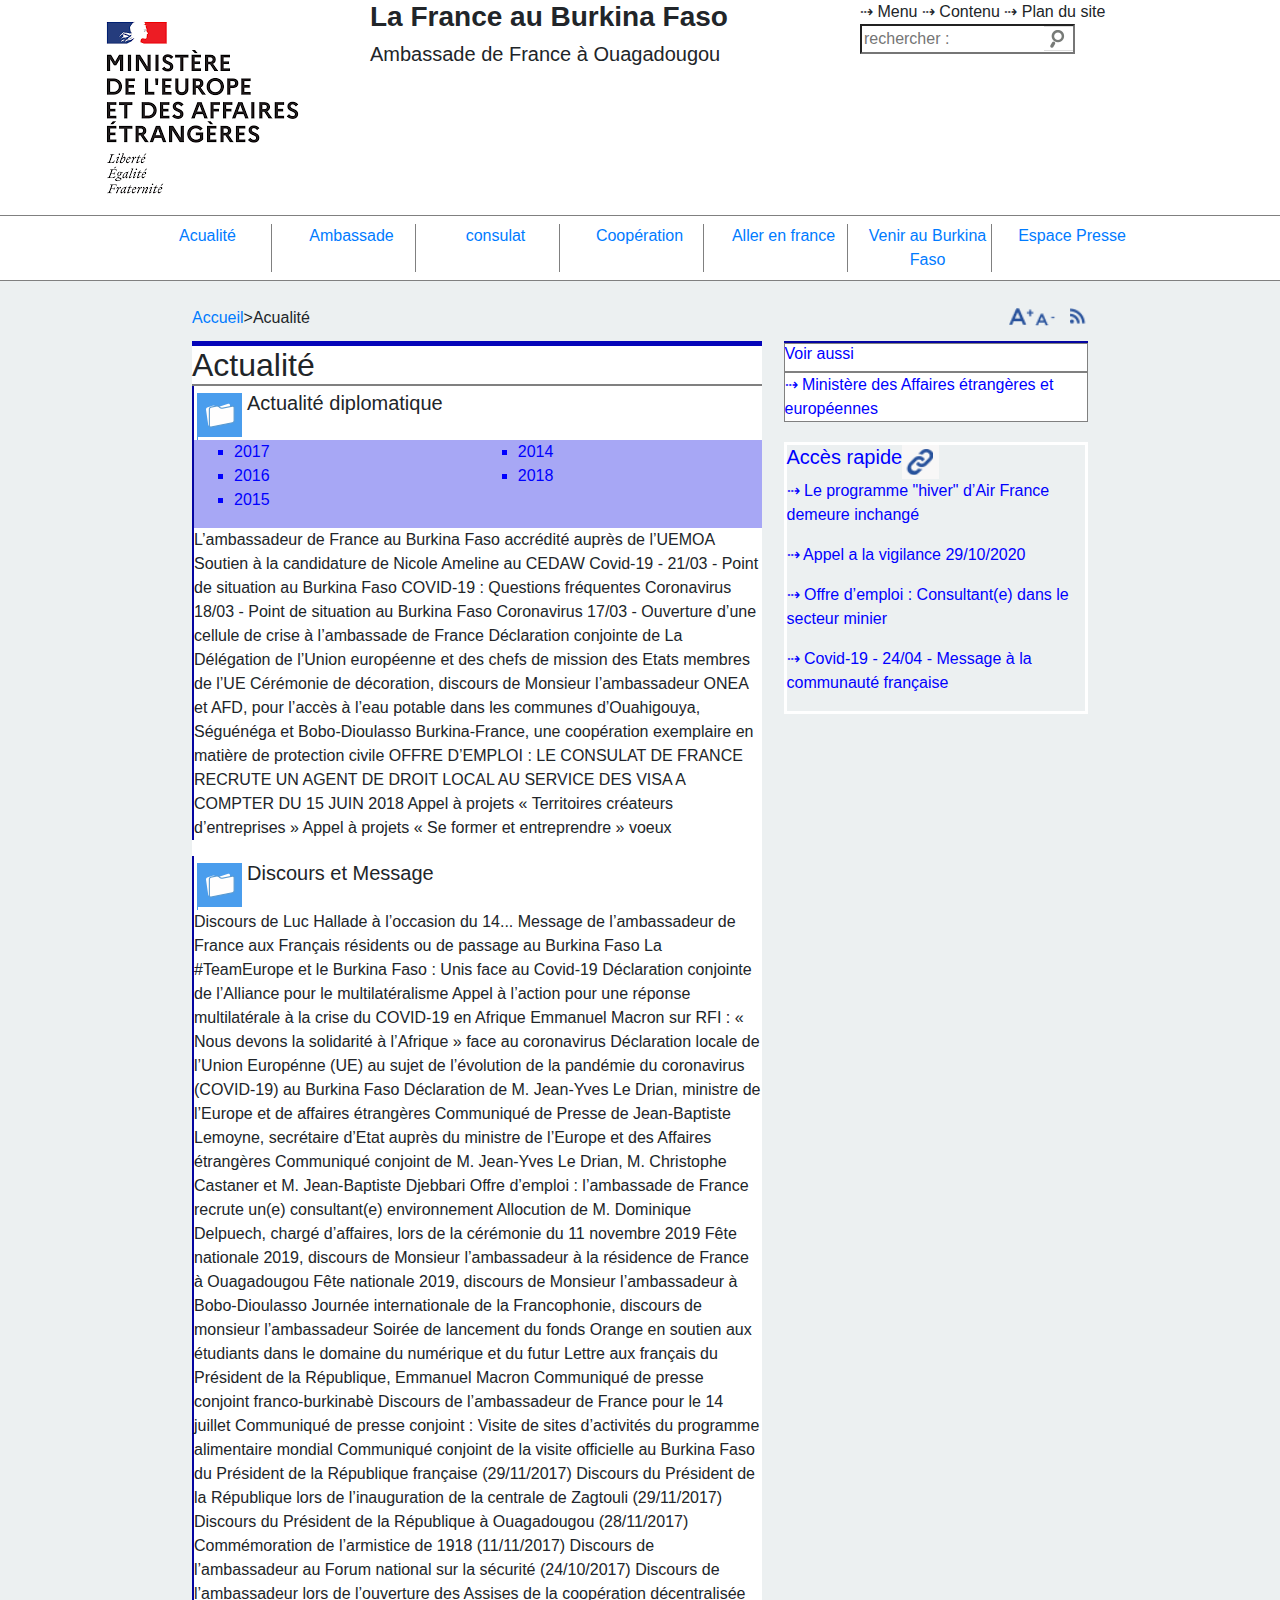
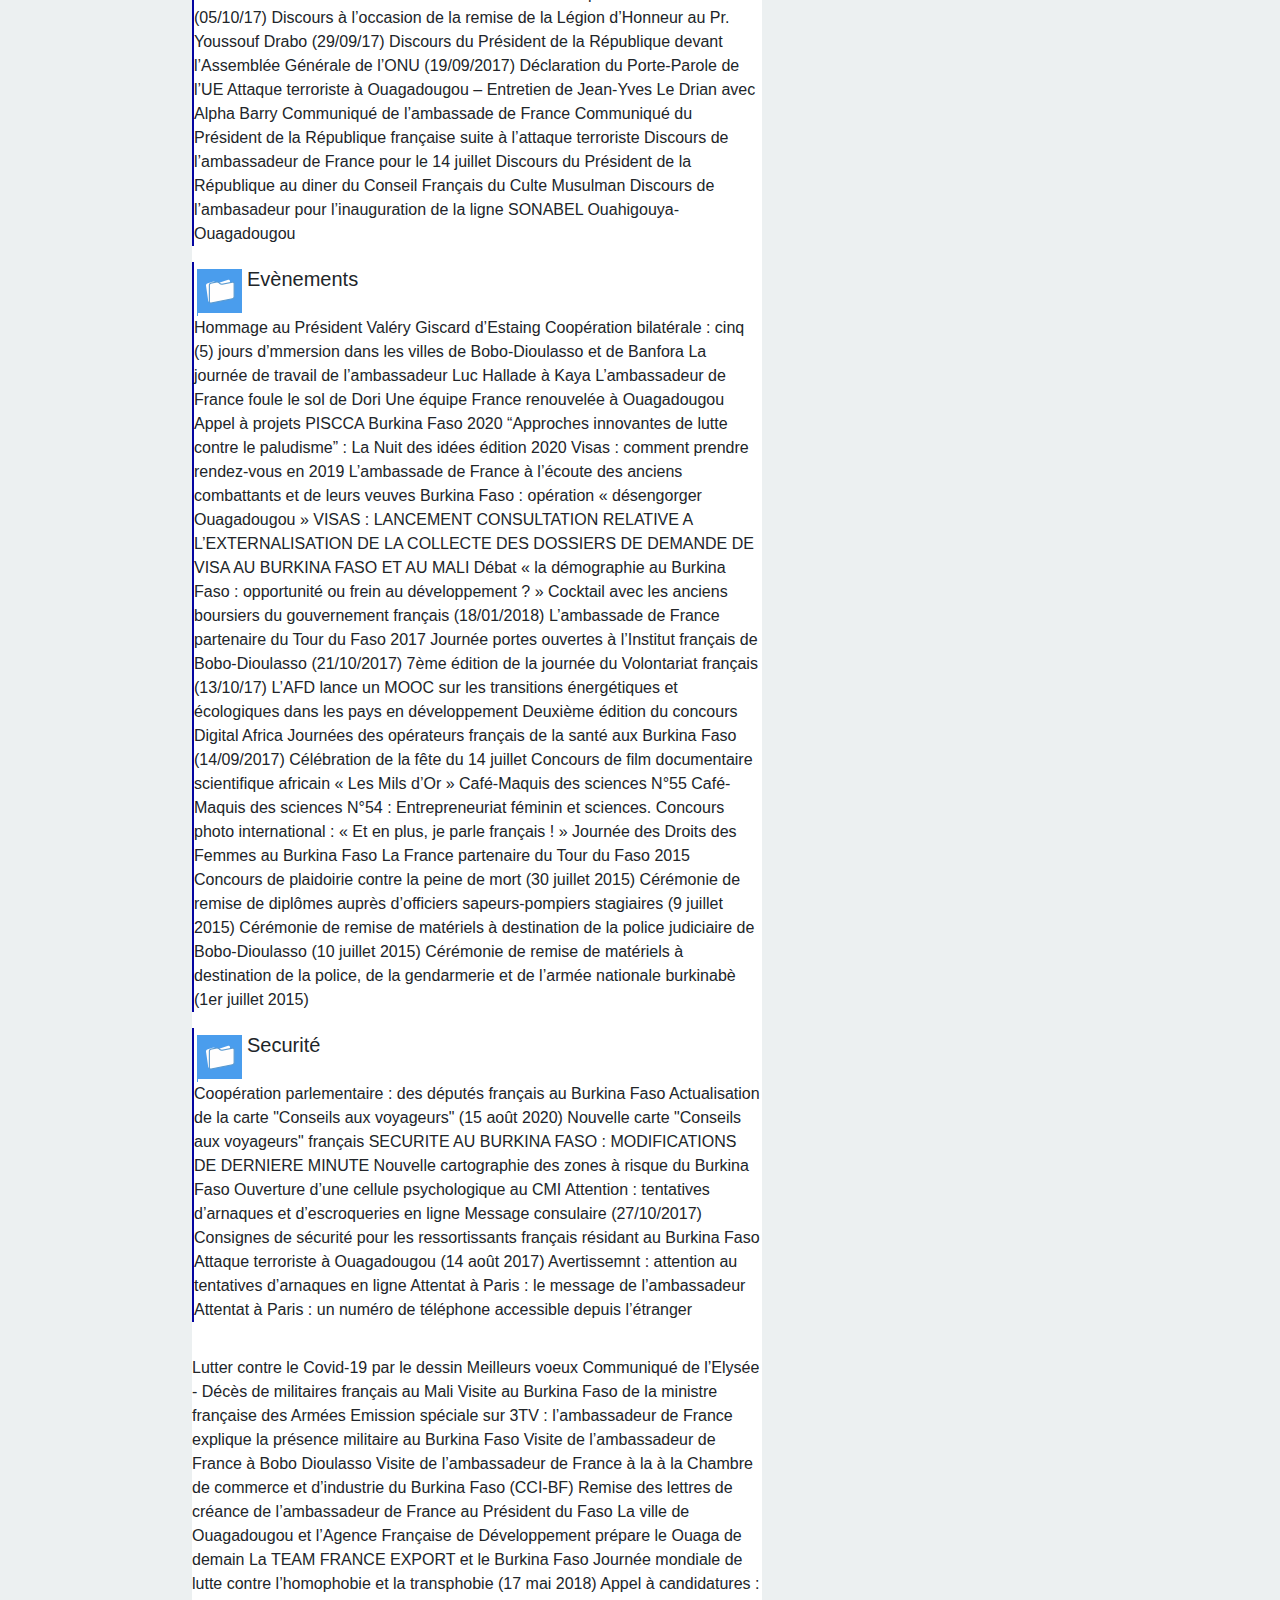
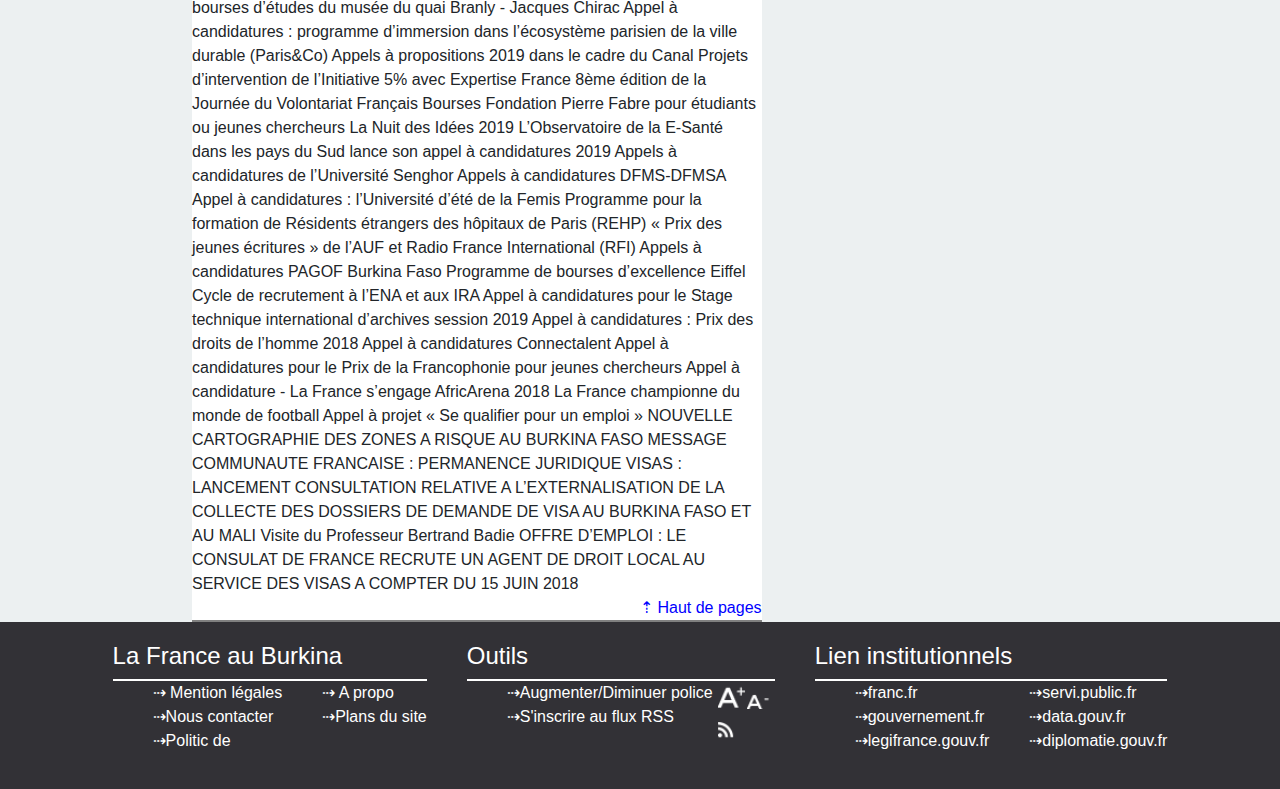
<file: actualité.html>
<!DOCTYPE html>
<html lang="en">
<head>
    <meta charset="UTF-8">
    <meta name="viewport" content="width=device-width, initial-scale=1.0">
    <title>Document</title>
    <link rel="stylesheet" href="bootstrap/css/bootstrap.css">
    <link rel="stylesheet" href="actualité.css">
</head>
<body>
    <header>
        <div class="container">
            <div class="row">

                <div class="col-3 md-auto" style="width: 150px;" ><img src="image/index.png" alt=""></div>

                <div class="col-5 tex-center md-auto"style="width:150px;" > <h3 class="tex-center"><strong>La France au Burkina Faso</strong>  </h3><h5>Ambassade de France à Ouagadougou</h5></div>

                <div class="col-4 md-auto" style="width: 150px;"><div class="col-10 "> &#8674; Menu   &#8674; Contenu   &#8674; Plan du site </div><div class="col-8"><input class="form-inline" id="myInput" type="text" placeholder="rechercher :" ></div> </div>

             </div>
            
        </div>
        <div class="navi">
          
            <div><a href="#">Acualité</a></div>

        
            <div><a href="#">Ambassade</a></div>
          
          
            <div><a href="#">consulat</a></div>
          
          
            <div><a href="#">Coopération</a></div>
          
          
            <div><a href="#">Aller en france</a></div>
          
          
            <div><a href="#">Venir au Burkina Faso</a></div>
          
          
            <div class="class1"><a href="#">Espace Presse</a></div>
          
          
        </div>
    </header>
    <!----!nous somme dans le contenu textuel elle est constituer de page qui est la page principal elle meme qui contien pageA et page contien deux div principal qui sont notament access et ens qui sont eux aussi constituer de div. cette parti principalement mise en page avec css-->
    <div class="page">
      <div class="pageA">
        <div class="access">
            <div class="d">
              <div>
                <p class="arbo">
                <a href="#">Accueil</a>><span class="on">Acualité</span>
              </p></div>
              <div class="img"><img src="image/capture/3.PNG" ></div>
            </div>
         </div>
         <!--ens est un contenair qui contien deux div principal second et deux-->
         <div class="ens">
            <div class="second">
                <div class="p" style="border-bottom:2px solid gray"><h2>Actualité</h2>
                </div>
                 <div class="para">
                   <div class="conten"><img src="image/capture/Sans titre dossier.png"> <h5>Actualité diplomatique</h5> 
                   </div>
                   <div class="bleu" >
                     <div class="ul1">
                        <ul>
                          <li style="color: blue; text-decoration: non; ">2017</li>
                          <li style="color: blue;text-decoration: non;">2016</li>
                           <li style="color: blue;text-decoration: non;">2015</li>
                        </ul>
                      </div>
                     <div class="ul2">
                        <ul>
                          <li style="color: blue;text-decoration: non;">2014</li>
                          <li style="color: blue;text-decoration: non;">2018</li>
                        </ul>
                      </div>

                    </div>
                      <p>
                        
      L’ambassadeur de France au Burkina Faso accrédité auprès de l’UEMOA
      Soutien à la candidature de Nicole Ameline au CEDAW
      Covid-19 - 21/03 - Point de situation au Burkina Faso
      COVID-19 : Questions fréquentes
      Coronavirus 18/03 - Point de situation au Burkina Faso
      Coronavirus 17/03 - Ouverture d’une cellule de crise à l’ambassade de France
      Déclaration conjointe de La Délégation de l’Union européenne et des chefs de mission des Etats membres de l’UE
      Cérémonie de décoration, discours de Monsieur l’ambassadeur
      ONEA et AFD, pour l’accès à l’eau potable dans les communes d’Ouahigouya, Séguénéga et Bobo-Dioulasso
      Burkina-France, une coopération exemplaire en matière de protection civile
      OFFRE D’EMPLOI : LE CONSULAT DE FRANCE RECRUTE UN AGENT DE DROIT LOCAL AU SERVICE DES VISA A COMPTER DU 15 JUIN 2018
      Appel à projets « Territoires créateurs d’entreprises »
      Appel à projets « Se former et entreprendre »
      voeux

                      </p>
                    
                 </div>
                 <!--para3 est une dive qui contien un autre paragraphe nome discours et Message -->
                <div class="para2">
                     <div class="conten"><img src="image/capture/Sans titre dossier.png"> <h5>Discours et Message</h5> 
                     </div>
                     <p>
                      Discours de Luc Hallade à l’occasion du 14...
                      Message de l’ambassadeur de France aux Français résidents ou de passage au Burkina Faso
                      La #TeamEurope et le Burkina Faso : Unis face au Covid-19
                      Déclaration conjointe de l’Alliance pour le multilatéralisme
                      Appel à l’action pour une réponse multilatérale à la crise du COVID-19 en Afrique
                      Emmanuel Macron sur RFI : « Nous devons la solidarité à l’Afrique » face au coronavirus
                      Déclaration locale de l’Union Europénne (UE) au sujet de l’évolution de la pandémie du coronavirus (COVID-19) au Burkina Faso
                      Déclaration de M. Jean-Yves Le Drian, ministre de l’Europe et de affaires étrangères
                      Communiqué de Presse de Jean-Baptiste Lemoyne, secrétaire d’Etat auprès du ministre de l’Europe et des Affaires étrangères
                      Communiqué conjoint de M. Jean-Yves Le Drian, M. Christophe Castaner et M. Jean-Baptiste Djebbari
                      Offre d’emploi : l’ambassade de France recrute un(e) consultant(e) environnement
                      Allocution de M. Dominique Delpuech, chargé d’affaires, lors de la cérémonie du 11 novembre 2019
                      Fête nationale 2019, discours de Monsieur l’ambassadeur à la résidence de France à Ouagadougou
                      Fête nationale 2019, discours de Monsieur l’ambassadeur à Bobo-Dioulasso
                      Journée internationale de la Francophonie, discours de monsieur l’ambassadeur
                      Soirée de lancement du fonds Orange en soutien aux étudiants dans le domaine du numérique et du futur
                      Lettre aux français du Président de la République, Emmanuel Macron
                      Communiqué de presse conjoint franco-burkinabè
                      Discours de l’ambassadeur de France pour le 14 juillet
                      Communiqué de presse conjoint : Visite de sites d’activités du programme alimentaire mondial
                      Communiqué conjoint de la visite officielle au Burkina Faso du Président de la République française (29/11/2017)
                      Discours du Président de la République lors de l’inauguration de la centrale de Zagtouli (29/11/2017)
                      Discours du Président de la République à Ouagadougou (28/11/2017)
                      Commémoration de l’armistice de 1918 (11/11/2017)
                      Discours de l’ambassadeur au Forum national sur la sécurité (24/10/2017)
                      Discours de l’ambassadeur lors de l’ouverture des Assises de la coopération décentralisée (05/10/17)
                      Discours à l’occasion de la remise de la Légion d’Honneur au Pr. Youssouf Drabo (29/09/17)
                      Discours du Président de la République devant l’Assemblée Générale de l’ONU (19/09/2017)
                      Déclaration du Porte-Parole de l’UE
                      Attaque terroriste à Ouagadougou – Entretien de Jean-Yves Le Drian avec Alpha Barry
                      Communiqué de l’ambassade de France
                      Communiqué du Président de la République française suite à l’attaque terroriste
                      Discours de l’ambassadeur de France pour le 14 juillet
                      Discours du Président de la République au diner du Conseil Français du Culte Musulman
                      Discours de l’ambasadeur pour l’inauguration de la ligne SONABEL Ouahigouya-Ouagadougou
                     </p>
                </div> 
                <div class="para3">
                  <div class="conten"><img src="image/capture/Sans titre dossier.png"> <h5>Evènements</h5> 
                  </div>
                  <p>
                    
    Hommage au Président Valéry Giscard d’Estaing
    Coopération bilatérale : cinq (5) jours d’mmersion dans les villes de Bobo-Dioulasso et de Banfora
    La journée de travail de l’ambassadeur Luc Hallade à Kaya
    L’ambassadeur de France foule le sol de Dori
    Une équipe France renouvelée à Ouagadougou
    Appel à projets PISCCA Burkina Faso 2020
    “Approches innovantes de lutte contre le paludisme” : La Nuit des idées édition 2020
    Visas : comment prendre rendez-vous en 2019
    L’ambassade de France à l’écoute des anciens combattants et de leurs veuves
    Burkina Faso : opération « désengorger Ouagadougou »
    VISAS : LANCEMENT CONSULTATION RELATIVE A L’EXTERNALISATION DE LA COLLECTE DES DOSSIERS DE DEMANDE DE VISA AU BURKINA FASO ET AU MALI
    Débat « la démographie au Burkina Faso : opportunité ou frein au développement ? »
    Cocktail avec les anciens boursiers du gouvernement français (18/01/2018)
    L’ambassade de France partenaire du Tour du Faso 2017
    Journée portes ouvertes à l’Institut français de Bobo-Dioulasso (21/10/2017)
    7ème édition de la journée du Volontariat français (13/10/17)
    L’AFD lance un MOOC sur les transitions énergétiques et écologiques dans les pays en développement
    Deuxième édition du concours Digital Africa
    Journées des opérateurs français de la santé aux Burkina Faso (14/09/2017)
    Célébration de la fête du 14 juillet
    Concours de film documentaire scientifique africain « Les Mils d’Or »
    Café-Maquis des sciences N°55
    Café-Maquis des sciences N°54 : Entrepreneuriat féminin et sciences.
    Concours photo international : « Et en plus, je parle français ! »
    Journée des Droits des Femmes au Burkina Faso
    La France partenaire du Tour du Faso 2015
    Concours de plaidoirie contre la peine de mort (30 juillet 2015)
    Cérémonie de remise de diplômes auprès d’officiers sapeurs-pompiers stagiaires (9 juillet 2015)
    Cérémonie de remise de matériels à destination de la police judiciaire de Bobo-Dioulasso (10 juillet 2015)
    Cérémonie de remise de matériels à destination de la police, de la gendarmerie et de l’armée nationale burkinabè (1er juillet 2015)

                  </p>
                </div>
                <div class="para4">
                  <div class="conten"><img src="image/capture/Sans titre dossier.png"> <h5>Securité</h5> 
                  </div>
                  <p>
                    
    Coopération parlementaire : des députés français au Burkina Faso
    Actualisation de la carte "Conseils aux voyageurs" (15 août 2020)
    Nouvelle carte "Conseils aux voyageurs" français
    SECURITE AU BURKINA FASO : MODIFICATIONS DE DERNIERE MINUTE
    Nouvelle cartographie des zones à risque du Burkina Faso
    Ouverture d’une cellule psychologique au CMI
    Attention : tentatives d’arnaques et d’escroqueries en ligne
    Message consulaire (27/10/2017)
    Consignes de sécurité pour les ressortissants français résidant au Burkina Faso
    Attaque terroriste à Ouagadougou (14 août 2017)
    Avertissemnt : attention au tentatives d’arnaques en ligne
    Attentat à Paris : le message de l’ambassadeur
    Attentat à Paris : un numéro de téléphone accessible depuis l’étranger

                  </p>
                </div>
                <hr>
                <div class="para5">
                  
    Lutter contre le Covid-19 par le dessin
    Meilleurs voeux
    Communiqué de l’Elysée - Décès de militaires français au Mali
    Visite au Burkina Faso de la ministre française des Armées
    Emission spéciale sur 3TV : l’ambassadeur de France explique la présence militaire au Burkina Faso
    Visite de l’ambassadeur de France à Bobo Dioulasso
    Visite de l’ambassadeur de France à la à la Chambre de commerce et d’industrie du Burkina Faso (CCI-BF)
    Remise des lettres de créance de l’ambassadeur de France au Président du Faso
    La ville de Ouagadougou et l’Agence Française de Développement prépare le Ouaga de demain
    La TEAM FRANCE EXPORT et le Burkina Faso
    Journée mondiale de lutte contre l’homophobie et la transphobie (17 mai 2018)
    Appel à candidatures : bourses d’études du musée du quai Branly - Jacques Chirac
    Appel à candidatures : programme d’immersion dans l’écosystème parisien de la ville durable (Paris&Co)
    Appels à propositions 2019 dans le cadre du Canal Projets d’intervention de l’Initiative 5% avec Expertise France
    8ème édition de la Journée du Volontariat Français
    Bourses Fondation Pierre Fabre pour étudiants ou jeunes chercheurs
    La Nuit des Idées 2019
    L’Observatoire de la E-Santé dans les pays du Sud lance son appel à candidatures 2019
    Appels à candidatures de l’Université Senghor
    Appels à candidatures DFMS-DFMSA
    Appel à candidatures : l’Université d’été de la Femis
    Programme pour la formation de Résidents étrangers des hôpitaux de Paris (REHP)
    « Prix des jeunes écritures » de l’AUF et Radio France International (RFI)
    Appels à candidatures PAGOF Burkina Faso
    Programme de bourses d’excellence Eiffel
    Cycle de recrutement à l’ENA et aux IRA
    Appel à candidatures pour le Stage technique international d’archives session 2019
    Appel à candidatures : Prix des droits de l’homme 2018
    Appel à candidatures Connectalent
    Appel à candidatures pour le Prix de la Francophonie pour jeunes chercheurs
    Appel à candidature - La France s’engage
    AfricArena 2018
    La France championne du monde de football
    Appel à projet « Se qualifier pour un emploi »
    NOUVELLE CARTOGRAPHIE DES ZONES A RISQUE AU BURKINA FASO
    MESSAGE COMMUNAUTE FRANCAISE : PERMANENCE JURIDIQUE
    VISAS : LANCEMENT CONSULTATION RELATIVE A L’EXTERNALISATION DE LA COLLECTE DES DOSSIERS DE DEMANDE DE VISA AU BURKINA FASO ET AU MALI
    Visite du Professeur Bertrand Badie
    OFFRE D’EMPLOI : LE CONSULAT DE FRANCE RECRUTE UN AGENT DE DROIT LOCAL AU SERVICE DES VISAS A COMPTER DU 15 JUIN 2018

                </div>
                <div class="hautdepage">
                  <a href="#" style="color: blue;">&#8673; Haut de pages</a>
                </div>
            </div>
            <div class=" deux">
              <div class="div1"><div class="divs"><h6>Voir aussi</h6></div><div class="divm"> &#8674; Ministère des Affaires étrangères et européennes</div></div>
              <div class="div2">
                <div class="rapide"><h5>Accès rapide</h5><img src="image/capture/2.PNG" alt=""></div>
                <div class="text">
                  <p>
                    &#8674; Le programme "hiver" d’Air France demeure inchangé
                  </p>
                  <p>
                    &#8674; Appel a la vigilance 29/10/2020
                  </p>
                  <p>
                    &#8674; Offre d’emploi : Consultant(e) dans le secteur minier
                  </p>
                  <p>
                    &#8674; Covid-19 - 24/04 - Message à la communauté française
                  </p>
                </div>


              </div>
            </div>
          </div>
      </div>
    </div>
    <!--fin de la dive page-->
    <!--debut de la dive footer-->
    <div class="footer">
      <di class="ememen">
        <div><h4>La France au Burkina</h4></div>
      
        <div class="containe">
          <div>
            <ul>
              <li> &#8674; Mention légales</li>
              <li>  &#8674;Nous contacter</li>
              <li> &#8674;Politic de </li>
            </ul>
          </div>
          <div>
            <ul>
              <li> &#8674; A propo</li>
              <li>  &#8674;Plans du site</li>
            </ul>
          </div>
        </div>
      </di>
      <di class="element">
        <div><h4>Outils</h4></div>
  
        <div class="containe">
          <div>
            <ul>
              <li> &#8674;Augmenter/Diminuer police</li>
              <li>&#8674;S'inscrire au flux RSS</li>
            </ul>
          </div>
          <div>
          <img src="image/capture/Sans titre12.png" alt="">
          </div>
        </div>
      </di>
      <di class="lien">
        <div><h4>Lien institutionnels</h4></div>
      
        <div class="containe">
          <div>
            <ul>
              <li>&#8674;franc.fr</li>
              <li>&#8674;gouvernement.fr</li>
              <li>&#8674;legifrance.gouv.fr</li>
            </ul>
          </div>
          <div>
            <ul>
              <li>&#8674;servi.public.fr</li>
              <li>&#8674;data.gouv.fr</li>
              <li>&#8674;diplomatie.gouv.fr</li>
            </ul>
          </div>
        </div>
      </di>
    </div>
    
</body>
</html>
</file>
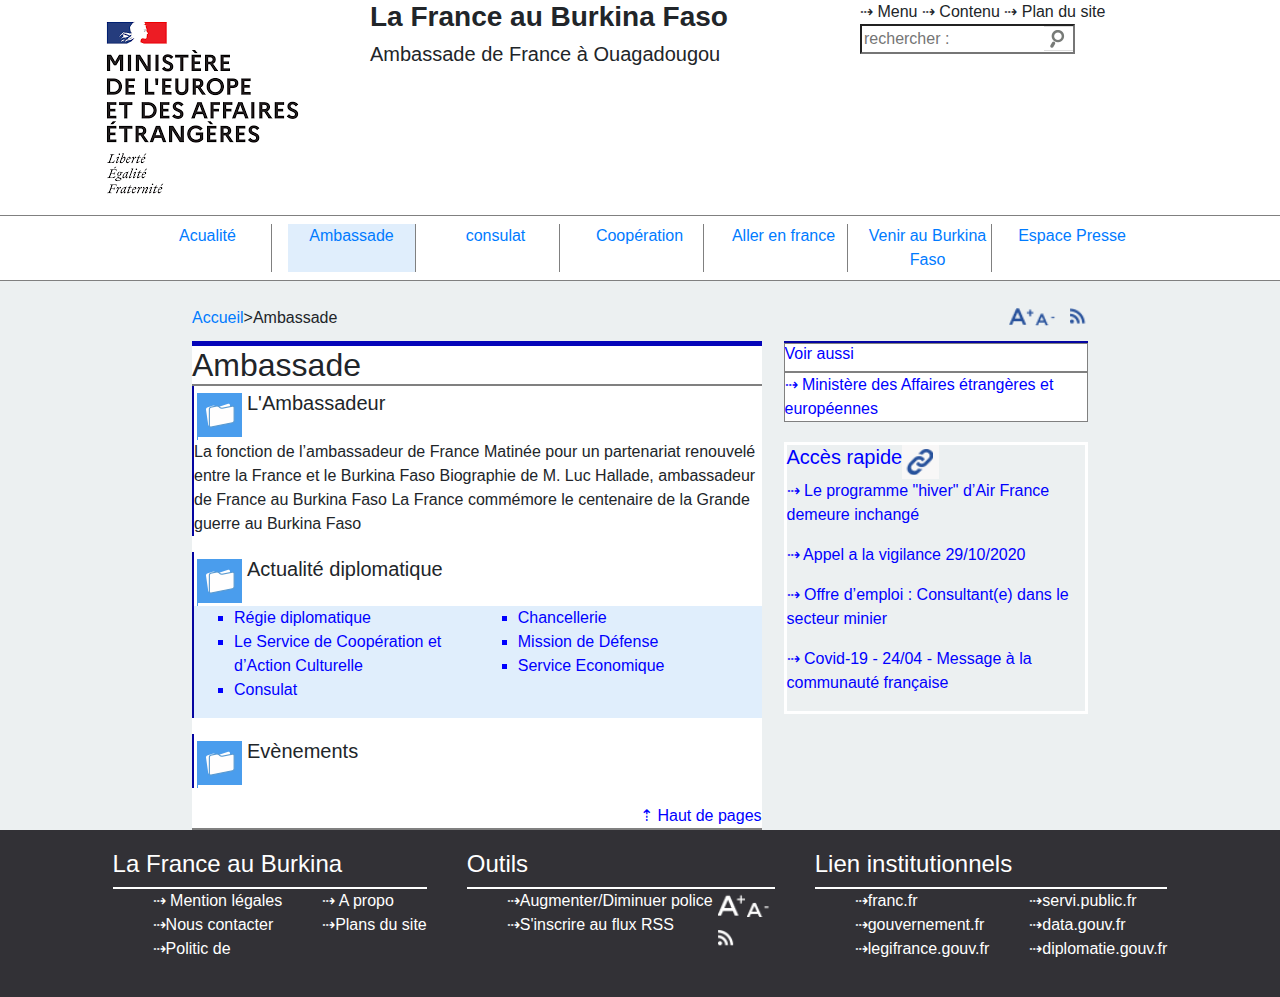
<file: ambassade.html>
<!DOCTYPE html>
<html lang="fr">
<head>
    <meta charset="UTF-8">
    <meta name="viewport" content="width=device-width, initial-scale=1.0">
    <title>Ambassade</title>
    <link rel="stylesheet" href="bootstrap/css/bootstrap.css">
    <link rel="stylesheet" href="ambassade.css">
</head>
<body>
    <header>
        <div class="container">
            <div class="row">

                <div class="col-3 md-auto" style="width: 150px;" ><img src="image/index.png" alt=""></div>

                <div class="col-5 tex-center md-auto"style="width:150px;" > <h3 class="tex-center"><strong>La France au Burkina Faso</strong>  </h3><h5>Ambassade de France à Ouagadougou</h5></div>

                <div class="col-4 md-auto" style="width: 150px;"><div class="col-10 "> &#8674; Menu   &#8674; Contenu   &#8674; Plan du site </div><div class="col-8"><input class="form-inline" id="myInput" type="text" placeholder="rechercher :" ></div> </div>

             </div>
            
        </div>
        <div class="navi">
          
            <div><a href="#">Acualité</a></div>

        
            <div class="class2"><a href="#">Ambassade</a></div>
          
          
            <div><a href="#">consulat</a></div>
          
          
            <div><a href="#">Coopération</a></div>
          
          
            <div><a href="#">Aller en france</a></div>
          
          
            <div><a href="#">Venir au Burkina Faso</a></div>
          
          
            <div class="class1"><a href="#">Espace Presse</a></div>
          
          
        </div>
    </header>
    <!----!nous somme dans le contenu textuel elle est constituer de page qui est la page principal elle meme qui contien pageA et page contien deux div principal qui sont notament access et ens qui sont eux aussi constituer de div. cette parti principalement mise en page avec css-->
    <div class="page">
      <div class="pageA">
        <div class="access">
            <div class="d">
              <div>
                <p class="arbo">
                <a href="#">Accueil</a>><span class="on">Ambassade</span>
              </p></div>
              <div class="img"><img src="image/capture/3.PNG" ></div>
            </div>
         </div>
         <!--ens est un contenair qui contien deux div principal second et deux-->
         <div class="ens">
            <div class="second">
                <div class="p" style="border-bottom:2px solid gray"><h2>Ambassade</h2>
                </div>
                <div class="para2">
                    <div class="conten"><img src="image/capture/Sans titre dossier.png"> <h5>L'Ambassadeur</h5> 
                    </div>
                    <p>
                     
    La fonction de l’ambassadeur de France
    Matinée pour un partenariat renouvelé entre la France et le Burkina Faso
    Biographie de M. Luc Hallade, ambassadeur de France au Burkina Faso
    La France commémore le centenaire de la Grande guerre au Burkina Faso

                    </p>
               </div> 
                 <div class="para">
                   <div class="conten"><img src="image/capture/Sans titre dossier.png"> <h5>Actualité diplomatique</h5> 
                   </div>
                   <div class="bleu" >
                     <div class="ul1">
                        <ul>
                          <li style="color: blue; text-decoration: non; ">Régie diplomatique </li>
                          <li style="color: blue;text-decoration: non;">Le Service de Coopération et d’Action Culturelle</li>
                           <li style="color: blue;text-decoration: non;">Consulat</li>
                        </ul>
                      </div>
                     <div class="ul2">
                        <ul>
                          <li style="color: blue;text-decoration: non;">Chancellerie</li>
                          <li style="color: blue;text-decoration: non;">Mission de Défense</li>
                          <li style="color: blue ;text-decoration: non;">Service Economique</li>
                        </ul>
                      </div>

                    </div>
                      <p>
     
      

                      </p>
                    
                 </div>
                 <!--para3 est une dive qui contien un autre paragraphe nome discours et Message -->
                
                <div class="para3">
                  <div class="conten"><img src="image/capture/Sans titre dossier.png"> <h5>Evènements</h5> 
                  </div>
                  <p>
                    
    
                  </p>
                </div>
                
                <div class="hautdepage">
                  <a href="#" style="color: blue;">&#8673; Haut de pages</a>
                </div>
            </div>
            <div class=" deux">
              <div class="div1"><div class="divs"><h6>Voir aussi</h6></div><div class="divm"> &#8674; Ministère des Affaires étrangères et européennes</div></div>
              <div class="div2">
                <div class="rapide"><h5>Accès rapide</h5><img src="image/capture/2.PNG" alt=""></div>
                <div class="text">
                  <p>
                    &#8674; Le programme "hiver" d’Air France demeure inchangé
                  </p>
                  <p>
                    &#8674; Appel a la vigilance 29/10/2020
                  </p>
                  <p>
                    &#8674; Offre d’emploi : Consultant(e) dans le secteur minier
                  </p>
                  <p>
                    &#8674; Covid-19 - 24/04 - Message à la communauté française
                  </p>
                </div>


              </div>
            </div>
          </div>
      </div>
    </div>
    <!--fin de la dive page-->
    <!--debut de la dive footer-->
    <div class="footer">
      <di class="ememen">
        <div><h4>La France au Burkina</h4></div>
      
        <div class="containe">
          <div>
            <ul>
              <li> &#8674; Mention légales</li>
              <li>  &#8674;Nous contacter</li>
              <li> &#8674;Politic de </li>
            </ul>
          </div>
          <div>
            <ul>
              <li> &#8674; A propo</li>
              <li>  &#8674;Plans du site</li>
            </ul>
          </div>
        </div>
      </di>
      <di class="element">
        <div><h4>Outils</h4></div>
  
        <div class="containe">
          <div>
            <ul>
              <li> &#8674;Augmenter/Diminuer police</li>
              <li>&#8674;S'inscrire au flux RSS</li>
            </ul>
          </div>
          <div>
          <img src="image/capture/Sans titre12.png" alt="">
          </div>
        </div>
      </di>
      <di class="lien">
        <div><h4>Lien institutionnels</h4></div>
      
        <div class="containe">
          <div>
            <ul>
              <li>&#8674;franc.fr</li>
              <li>&#8674;gouvernement.fr</li>
              <li>&#8674;legifrance.gouv.fr</li>
            </ul>
          </div>
          <div>
            <ul>
              <li>&#8674;servi.public.fr</li>
              <li>&#8674;data.gouv.fr</li>
              <li>&#8674;diplomatie.gouv.fr</li>
            </ul>
          </div>
        </div>
      </di>
    </div>
    
</body>
</html>
</file>
<file: actualité.css>
#myInput{
    background-image: url(image/capture/icone.png);
    background-repeat: no-repeat;
    background-position-x: right;
}
.navi{
    display: flex;
    width: 100%;
    justify-content: center;
    border-top: 1px solid gray;
    border-bottom: 1px solid gray;
    
}
.navi div{
    border-right: 1px solid gray;
    margin: 8px;
    width: 10%;
    text-align: center;
}
.navi .class1{
    border: none;
    text-align: center;

}

.page{
    display: flex;
    width: 100%;
    background-color:#ecf0f1 ;
    justify-content: center;
    font-family: 'open_sansregular',Arial,sans-serif;
    height: 80%;
}
.pageA{
    display: column;
    width: 70%;
    
}
.access{
        height:40px ;

        margin-top: 20px;
}

.d{
    display: flex;
    justify-content: space-between;
    
}
.img{
   
    margin-top: 5px;
}
.arbo{
    margin-top: 5px;
}
.ens{
    display: flex;
    width: 100%;


}
.second{
    display: column;
    
    border-top:5px solid rgb(5, 5, 185);
    width: 63.6%;
    background-color: white;
}
.p{
    width: 100%;
    height: 40px;
}
.para{
border-left: 2px solid rgb(5, 5, 161);

}
.conten{
    display: flex;
    justify-content: start;
}
.conten h5{
    text-align:center;
    margin-top: 5px;
}
.bleu{
    background-color: rgb(167, 167, 245);
    display: flex;
    

}
.ul1{
    
    position: relative;
    width: 50%;
    
}
.ul1 ul li{
    list-style-type: square;
}
.ul2{
    
    position: relative;
    width: 50%;
    
  
}
.ul2 ul li{
    list-style-type: square;
}
.para2{
    border-left: 2px solid rgb(5, 5, 161);
}
.para3{
    border-left: 2px solid rgb(5, 5, 161);
}
.para4{
    border-left: 2px solid rgb(5, 5, 161);  
}
.hautdepage{
    text-align: right;
    border-bottom: 2px solid gray;
}
.deux{
    display: column;
    height: 400px;
    border-top: 2px solid rgb(5, 5, 161);
    width: 34%;
    margin-left: 22px;
}
.div1{
    display: column;
    background-color: white;
}
.divs{
    border: 1px solid gray;
    color: blue;
    
}
.divm{
    border: 1px solid gray;
    color: blue;
}
.div2{
    border: 3px solid white;
    background-color: #ecf0f1 ;
    color: blue;
    margin-top: 20px;
}
.rapide{
    display: flex;

}
.text{
   text-align: left; 
}


.footer{
    background-color: #323136;
    display: flex;
    justify-content: center;
}

.ememen{
    display: column;
    color: white;
    margin: 20px;
    
}
.ememen ul li{
color: white;
list-style: none;

}
.element{
    
    display: column;
    color: white;
    margin: 20px;
    
}
.element ul li{
    text-decoration: none;
    color: white;
    list-style: none;
}
.lien{
    
    display: column;
    color: white;
    margin: 20px;
   
}
.lien ul li{
    text-decoration: none;
    color: white;
    list-style: none;
    
}
.containe{
    display: flex;
    border-top: 2px solid white;
}
hr{border: 1px solid white;}
.containe div ul{
    text-align: left;

}
</file>
<file: ambassade.css>
#myInput{
    background-image: url(image/capture/icone.png);
    background-repeat: no-repeat;
    background-position-x: right;
}
.navi{
    display: flex;
    width: 100%;
    justify-content: center;
    border-top: 1px solid gray;
    border-bottom: 1px solid gray;
    
}
.navi div{
    border-right: 1px solid gray;
    margin: 8px;
    width: 10%;
    text-align: center;
}
.navi .class1{
    border: none;
    text-align: center;

}
.navi .class2{
    text-decoration-color: white;
    background-color:#e0eefc ;

}

.page{
    display: flex;
    width: 100%;
    background-color:#ecf0f1 ;
    justify-content: center;
    font-family: 'open_sansregular',Arial,sans-serif;
    height: 80%;
}
.pageA{
    display: column;
    width: 70%;
    
}
.access{
        height:40px ;

        margin-top: 20px;
}

.d{
    display: flex;
    justify-content: space-between;
    
}
.img{
   
    margin-top: 5px;
}
.arbo{
    margin-top: 5px;
}
.ens{
    display: flex;
    width: 100%;


}
.second{
    display: column;
    
    border-top:5px solid rgb(5, 5, 185);
    width: 63.6%;
    background-color: white;
}
.p{
    width: 100%;
    height: 40px;
}
.para{
border-left: 2px solid rgb(5, 5, 161);

}
.conten{
    display: flex;
    justify-content: start;
}
.conten h5{
    text-align:center;
    margin-top: 5px;
}
.bleu{
    background-color: #e0eefc;;
    display: flex;
    

}
.ul1{
    
    position: relative;
    width: 50%;
    
}
.ul1 ul li{
    list-style-type: square;
}
.ul2{
    
    position: relative;
    width: 50%;
    
  
}
.ul2 ul li{
    list-style-type: square;
}
.para2{
    border-left: 2px solid rgb(5, 5, 161);
}
.para3{
    border-left: 2px solid rgb(5, 5, 161);
}
.para4{
    border-left: 2px solid rgb(5, 5, 161);  
}
.hautdepage{
    text-align: right;
    border-bottom: 2px solid gray;
}
.deux{
    display: column;
    height: 400px;
    border-top: 2px solid rgb(5, 5, 161);
    width: 34%;
    margin-left: 22px;
}
.div1{
    display: column;
    background-color: white;
}
.divs{
    border: 1px solid gray;
    color: blue;
    
}
.divm{
    border: 1px solid gray;
    color: blue;
}
.div2{
    border: 3px solid white;
    background-color: #ecf0f1 ;
    color: blue;
    margin-top: 20px;
}
.rapide{
    display: flex;

}
.text{
   text-align: left; 
}


.footer{
    background-color: #323136;
    display: flex;
    justify-content: center;
}

.ememen{
    display: column;
    color: white;
    margin: 20px;
    
}
.ememen ul li{
color: white;
list-style: none;

}
.element{
    
    display: column;
    color: white;
    margin: 20px;
    
}
.element ul li{
    text-decoration: none;
    color: white;
    list-style: none;
}
.lien{
    
    display: column;
    color: white;
    margin: 20px;
   
}
.lien ul li{
    text-decoration: none;
    color: white;
    list-style: none;
    
}
.containe{
    display: flex;
    border-top: 2px solid white;
}
hr{border: 1px solid white;}
.containe div ul{
    text-align: left;

}
</file>
